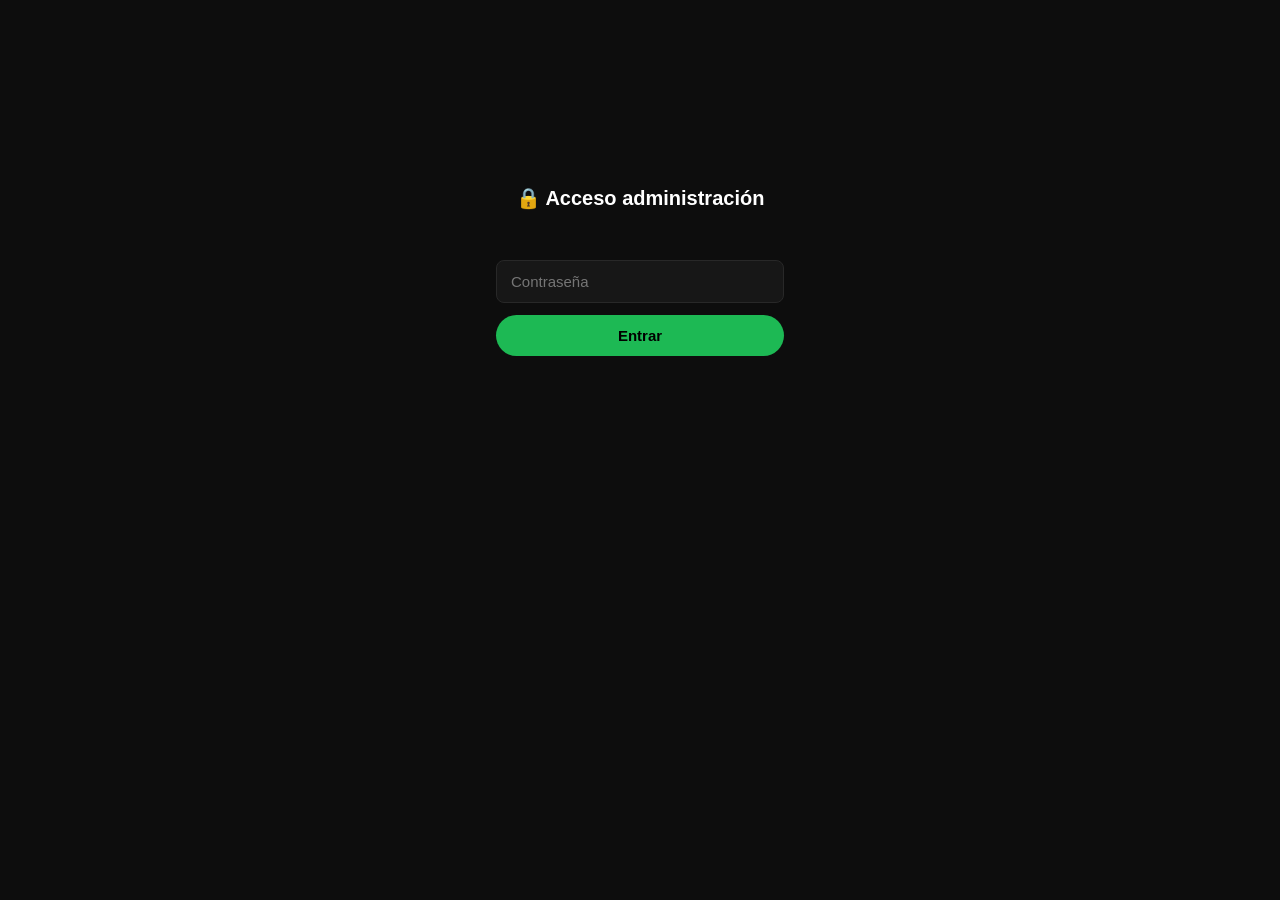
<file: admin/index.html>
<!DOCTYPE html>
<html lang="es">
<head>
<meta charset="UTF-8">
<meta name="viewport" content="width=device-width, initial-scale=1">
<meta name="theme-color" content="#0d0d0d">
<title>Admin · Radio Atlante</title>
<link rel="icon" type="image/svg+xml" href="../assets/img/favicon.svg">
<link rel="stylesheet" href="../assets/css/style.css">
<style>
  .admin-body { background: var(--bg); min-height: 100vh; }
  .login-box { max-width: 320px; margin: 18vh auto 0; padding: 0 16px; text-align: center; }
  .login-box h1 { font-size: 20px; margin-bottom: 24px; }
  .login-box input {
    width: 100%; padding: 12px 14px; border-radius: 8px; border: 1px solid var(--border);
    background: var(--bg-elevated); color: var(--text); font-size: 15px; margin-bottom: 12px;
  }
  .login-box button {
    width: 100%; padding: 12px; border-radius: 24px; border: none;
    background: var(--green); color: #000; font-weight: 700; font-size: 15px; cursor: pointer;
  }
  .login-error { color: #ff5f5f; font-size: 13px; min-height: 18px; margin-bottom: 8px; }

  .admin-header { display: flex; justify-content: space-between; align-items: center; padding: 16px; border-bottom: 1px solid var(--border); }
  .admin-header h1 { font-size: 18px; margin: 0; }
  .btn-logout { background: none; border: 1px solid var(--border); color: var(--text-muted); padding: 6px 12px; border-radius: 20px; font-size: 12px; cursor: pointer; }

  .upload-form { background: var(--bg-card); border-radius: 12px; padding: 16px; margin: 16px; display: flex; flex-direction: column; gap: 10px; }
  .upload-form input, .upload-form textarea, .upload-form select {
    background: var(--bg-elevated); border: 1px solid var(--border); color: var(--text);
    border-radius: 8px; padding: 10px 12px; font-size: 14px; font-family: inherit;
  }
  .upload-form button { background: var(--green); color: #000; border: none; border-radius: 24px; padding: 12px; font-weight: 700; cursor: pointer; }
  .dropzone {
    border: 2px dashed var(--border);
    border-radius: 10px;
    padding: 24px 14px;
    text-align: center;
    color: var(--text-muted);
    font-size: 13px;
    cursor: pointer;
    transition: border-color 0.15s ease, background 0.15s ease, color 0.15s ease;
  }
  .dropzone.dragover { border-color: var(--green); background: rgba(29,185,84,0.08); color: var(--text); }
  .dropzone.has-file { border-color: var(--green); color: var(--text); border-style: solid; }
  .dropzone strong { display: block; margin-bottom: 4px; font-size: 14px; color: var(--text); }
  .upload-msg { font-size: 13px; min-height: 18px; }
  .upload-msg.ok { color: var(--green); }
  .upload-msg.err { color: #ff5f5f; }

  .admin-cat-filters { display: flex; gap: 8px; overflow-x: auto; padding: 0 16px 12px; scrollbar-width: none; }
  .admin-cat-filters::-webkit-scrollbar { display: none; }

  .stats-card { background: var(--bg-card); border-radius: 12px; padding: 16px; margin: 16px; }
  .stats-card h2 { font-size: 15px; margin: 0 0 12px; }
  .stats-row { display: flex; gap: 24px; margin-bottom: 14px; }
  .stats-metric { display: flex; flex-direction: column; }
  .stats-metric-value { font-size: 24px; font-weight: 800; color: var(--green); }
  .stats-metric-label { font-size: 11px; color: var(--text-muted); }
  .stats-chart { width: 100%; height: 90px; display: block; }
  .stats-empty { color: var(--text-muted); font-size: 13px; }

  .admin-list { padding: 0 16px 60px; display: flex; flex-direction: column; gap: 10px; }
  .admin-item { background: var(--bg-card); border-radius: 10px; padding: 12px 14px; display: flex; justify-content: space-between; align-items: center; gap: 10px; }
  .admin-item-info { min-width: 0; }
  .admin-item-title { font-size: 14px; font-weight: 700; white-space: nowrap; overflow: hidden; text-overflow: ellipsis; }
  .admin-item-meta { font-size: 12px; color: var(--text-muted); }
  .admin-item-actions { display: flex; gap: 6px; flex-shrink: 0; }
  .btn-edit { background: none; border: 1px solid var(--border); color: var(--text-muted); border-radius: 8px; padding: 6px 10px; font-size: 12px; cursor: pointer; }
  .btn-delete { background: none; border: 1px solid #ff5f5f55; color: #ff5f5f; border-radius: 8px; padding: 6px 10px; font-size: 12px; cursor: pointer; }

  .edit-row { background: var(--bg-elevated); border-radius: 10px; padding: 12px; margin-top: 8px; display: flex; flex-direction: column; gap: 8px; }
  .edit-row input, .edit-row select, .edit-row textarea {
    background: var(--bg-card); border: 1px solid var(--border); color: var(--text);
    border-radius: 8px; padding: 8px 10px; font-size: 13px; font-family: inherit;
  }
  .edit-row-actions { display: flex; gap: 8px; }
  .btn-save { background: var(--green); color: #000; border: none; border-radius: 8px; padding: 8px 14px; font-size: 12px; font-weight: 700; cursor: pointer; }
  .btn-cancel { background: none; border: 1px solid var(--border); color: var(--text-muted); border-radius: 8px; padding: 8px 14px; font-size: 12px; cursor: pointer; }
</style>
</head>
<body class="admin-body">

<div id="loginView" class="login-box">
  <h1>🔒 Acceso administración</h1>
  <p class="login-error" id="loginError"></p>
  <input type="password" id="passwordInput" placeholder="Contraseña" autocomplete="current-password">
  <button id="loginBtn">Entrar</button>
</div>

<div id="adminView" hidden>
  <div class="admin-header">
    <h1>Panel · Radio Atlante</h1>
    <button class="btn-logout" id="logoutBtn">Salir</button>
  </div>

  <div class="stats-card" id="statsCard">
    <h2>📊 Oyentes</h2>
    <div class="stats-row">
      <div class="stats-metric">
        <span class="stats-metric-value" id="statCurrent">—</span>
        <span class="stats-metric-label">ahora</span>
      </div>
      <div class="stats-metric">
        <span class="stats-metric-value" id="statPeak">—</span>
        <span class="stats-metric-label">pico (30 días)</span>
      </div>
      <div class="stats-metric">
        <span class="stats-metric-value" id="statVisitors">—</span>
        <span class="stats-metric-label">visitantes únicos</span>
      </div>
    </div>
    <svg id="statsChart" class="stats-chart" viewBox="0 0 300 90" preserveAspectRatio="none"></svg>
    <p class="stats-empty" id="statsEmpty" hidden>Aún no hay histórico suficiente (se recoge cada minuto).</p>
  </div>

  <form class="upload-form" id="uploadForm">
    <strong>Subir nuevo programa</strong>
    <input type="text" id="fTitle" placeholder="Título del programa" required>
    <select id="fCategory" required></select>
    <textarea id="fDescription" placeholder="Descripción (opcional)" rows="2"></textarea>
    <div class="dropzone" id="dropzone">
      <strong>Arrastra aquí el MP3</strong>
      o toca para seleccionar un archivo
    </div>
    <input type="file" id="fAudio" accept="audio/mpeg,.mp3" required hidden>
    <button type="submit" id="uploadBtn">Subir MP3</button>
    <p class="upload-msg" id="uploadMsg"></p>
  </form>

  <div class="admin-cat-filters" id="adminCatFilters"></div>

  <div class="admin-list" id="adminList">
    <p style="color:var(--text-muted); padding: 0 4px;">Cargando programas…</p>
  </div>
</div>

<script src="admin.js"></script>
</body>
</html>
</file>
<file: assets/css/style.css>
:root {
  --bg: #0d0d0d;
  --bg-elevated: #171717;
  --bg-card: #181818;
  --bg-card-hover: #262626;
  --green: #1db954;
  --green-hover: #1ed760;
  --text: #ffffff;
  --text-muted: #b3b3b3;
  --border: #282828;
  --player-h: 88px;
  --topbar-h: 56px;
}

* { box-sizing: border-box; -webkit-tap-highlight-color: transparent; }

/* Este navegador no aplica el [hidden] por defecto a elementos SVG con
   suficiente prioridad frente a otras reglas; lo forzamos explícitamente. */
[hidden] { display: none !important; }

html, body {
  margin: 0;
  padding: 0;
  background: var(--bg);
  color: var(--text);
  font-family: -apple-system, BlinkMacSystemFont, "Segoe UI", Roboto, Helvetica, Arial, sans-serif;
  overflow-x: hidden;
}

.brand { display: flex; align-items: center; gap: 8px; }
.brand-logo {
  height: 30px; width: auto; display: block;
  background: #fff;
  padding: 4px 8px;
  border-radius: 8px;
}
.brand h1 { font-size: 18px; font-weight: 800; margin: 0; letter-spacing: -0.3px; }

.content {
  padding: 16px 16px calc(var(--player-h) + 32px);
  max-width: 720px;
  margin: 0 auto;
}

.visitor-counter {
  display: flex;
  align-items: center;
  justify-content: flex-end;
  gap: 5px;
  font-size: 12px;
  font-weight: 600;
  color: var(--text-muted);
  font-variant-numeric: tabular-nums;
  margin-top: 28px;
}

.live-card {
  background: linear-gradient(160deg, #1db954 0%, #0f4c2c 100%);
  border-radius: 16px;
  padding: 24px 20px;
  margin: 12px 0 28px;
  position: relative;
  overflow: hidden;
}

.live-card-top {
  display: flex;
  align-items: center;
  justify-content: space-between;
  gap: 10px;
  margin-bottom: 14px;
}

.live-badge {
  display: inline-flex;
  align-items: center;
  gap: 6px;
  background: rgba(0,0,0,0.35);
  padding: 4px 10px;
  border-radius: 20px;
  font-size: 11px;
  font-weight: 700;
  letter-spacing: 0.5px;
}

.live-dot {
  width: 8px; height: 8px; border-radius: 50%;
  background: #ff3b30;
  animation: pulse 1.4s infinite, blink 1.4s infinite;
}

@keyframes pulse {
  0% { box-shadow: 0 0 0 0 rgba(255,59,48,0.6); }
  70% { box-shadow: 0 0 0 8px rgba(255,59,48,0); }
  100% { box-shadow: 0 0 0 0 rgba(255,59,48,0); }
}

@keyframes blink {
  0%, 45% { opacity: 1; }
  50%, 95% { opacity: 0.25; }
  100% { opacity: 1; }
}

.live-badge-text {
  animation: blink 1.4s infinite;
}

.live-card h2 { margin: 0 0 4px; font-size: 24px; font-weight: 800; }
.live-now-playing {
  margin: 0 0 12px;
  font-size: 13.5px;
  font-weight: 600;
  opacity: 0.95;
  display: flex;
  align-items: center;
  gap: 10px;
}

.live-now-playing-cover {
  width: 36px;
  height: 36px;
  border-radius: 6px;
  object-fit: cover;
  flex-shrink: 0;
  background: rgba(0,0,0,0.25);
}

.live-now-playing-text {
  display: flex;
  flex-direction: column;
  gap: 1px;
  min-width: 0;
}

.live-now-playing-time { opacity: 0.75; font-weight: 500; font-size: 12px; }
.live-sub { margin: 0 0 18px; opacity: 0.9; font-size: 14px; }

.btn-live {
  display: flex;
  align-items: center;
  gap: 8px;
  background: #000;
  color: #fff;
  border: none;
  border-radius: 30px;
  padding: 12px 22px;
  font-size: 15px;
  font-weight: 700;
  cursor: pointer;
}
.btn-live:active { transform: scale(0.97); }
.btn-live.loading { opacity: 0.85; cursor: wait; }

.btn-live-spinner {
  width: 20px;
  height: 20px;
  border-radius: 50%;
  border: 2.5px solid rgba(255,255,255,0.25);
  border-top-color: #fff;
  animation: spin 0.8s linear infinite;
  display: inline-block;
}

@keyframes spin {
  to { transform: rotate(360deg); }
}

.section-header {
  display: flex;
  flex-direction: column;
  gap: 10px;
  margin-bottom: 14px;
}
.section-header h2 { margin: 0; font-size: 20px; font-weight: 800; }

.search-input {
  background: var(--bg-elevated);
  border: 1px solid var(--border);
  color: var(--text);
  border-radius: 24px;
  padding: 10px 16px;
  font-size: 14px;
  outline: none;
}
.search-input:focus { border-color: var(--green); }

.category-filters {
  display: flex;
  gap: 8px;
  overflow-x: auto;
  padding-bottom: 12px;
  margin-bottom: 8px;
  scrollbar-width: none;
}
.category-filters::-webkit-scrollbar { display: none; }

.chip {
  flex: 0 0 auto;
  background: var(--bg-elevated);
  border: 1px solid var(--border);
  color: var(--text-muted);
  padding: 6px 14px;
  border-radius: 20px;
  font-size: 13px;
  font-weight: 600;
  cursor: pointer;
  white-space: nowrap;
}
.chip.active { background: var(--text); color: #000; border-color: var(--text); }

.programs-list {
  display: flex;
  flex-direction: column;
}

.loading { color: var(--text-muted); text-align: center; padding: 40px 0; }

/* Fila de programa, estilo lista de canciones de Spotify */
.program-row {
  display: flex;
  align-items: center;
  gap: 12px;
  padding: 8px 6px;
  border-radius: 6px;
  cursor: pointer;
  transition: background 0.15s ease;
}
.program-row:active,
.program-row:hover { background: var(--bg-card-hover); }

.program-cover {
  width: 46px;
  height: 46px;
  flex-shrink: 0;
  border-radius: 4px;
  background: linear-gradient(135deg, #333, #1a1a1a);
  display: flex;
  align-items: center;
  justify-content: center;
  overflow: hidden;
  position: relative;
}
.program-cover img { width: 100%; height: 100%; object-fit: cover; }
.program-cover svg { opacity: 0.4; }

.program-play-overlay {
  position: absolute;
  inset: 0;
  background: rgba(0,0,0,0.45);
  display: flex;
  align-items: center;
  justify-content: center;
  opacity: 0;
  transition: opacity 0.15s ease;
}
.program-row:hover .program-play-overlay,
.program-row.playing .program-play-overlay { opacity: 1; }

.program-row-info { flex: 1; min-width: 0; }
.program-title {
  font-size: 14px;
  font-weight: 600;
  line-height: 1.3;
  white-space: nowrap;
  overflow: hidden;
  text-overflow: ellipsis;
}
.program-category {
  font-size: 12px;
  color: var(--text-muted);
  white-space: nowrap;
  overflow: hidden;
  text-overflow: ellipsis;
}

.program-duration {
  font-size: 12px;
  color: var(--text-muted);
  flex-shrink: 0;
}

.program-row.playing .program-title { color: var(--green); }

/* Reproductor persistente */
.player-bar {
  position: fixed;
  left: 0; right: 0; bottom: 0;
  height: var(--player-h);
  background: #101010;
  border-top: 1px solid var(--border);
  display: flex;
  align-items: center;
  gap: 12px;
  padding: 10px 14px;
  padding-bottom: max(10px, env(safe-area-inset-bottom));
  z-index: 30;
}


.player-cover {
  width: 46px; height: 46px;
  border-radius: 6px;
  object-fit: cover;
  flex-shrink: 0;
  background: #222;
}

.player-info { flex: 1; min-width: 0; }
.player-title {
  font-size: 13.5px; font-weight: 700;
  white-space: nowrap; overflow: hidden; text-overflow: ellipsis;
}
.player-subtitle {
  font-size: 11.5px; color: var(--text-muted);
  white-space: nowrap; overflow: hidden; text-overflow: ellipsis;
}

.player-toggle {
  width: 40px; height: 40px;
  border-radius: 50%;
  background: var(--text);
  color: #000;
  border: none;
  display: flex; align-items: center; justify-content: center;
  flex-shrink: 0;
  cursor: pointer;
}
.player-toggle:active { transform: scale(0.94); }

.player-progress {
  position: absolute;
  left: 14px; right: 14px; top: 2px;
  display: flex;
  align-items: center;
  gap: 6px;
  font-size: 10px;
  color: var(--text-muted);
}
.seek-bar {
  flex: 1;
  height: 3px;
  accent-color: var(--green);
}

/* Sin subtítulos de tiempo cuando es directo */
.player-bar.live-mode .player-progress { display: none; }

/* Admin styles reutilizadas en admin/ */
.admin-body { max-width: 480px; margin: 0 auto; padding: 24px 16px 60px; }
</file>
